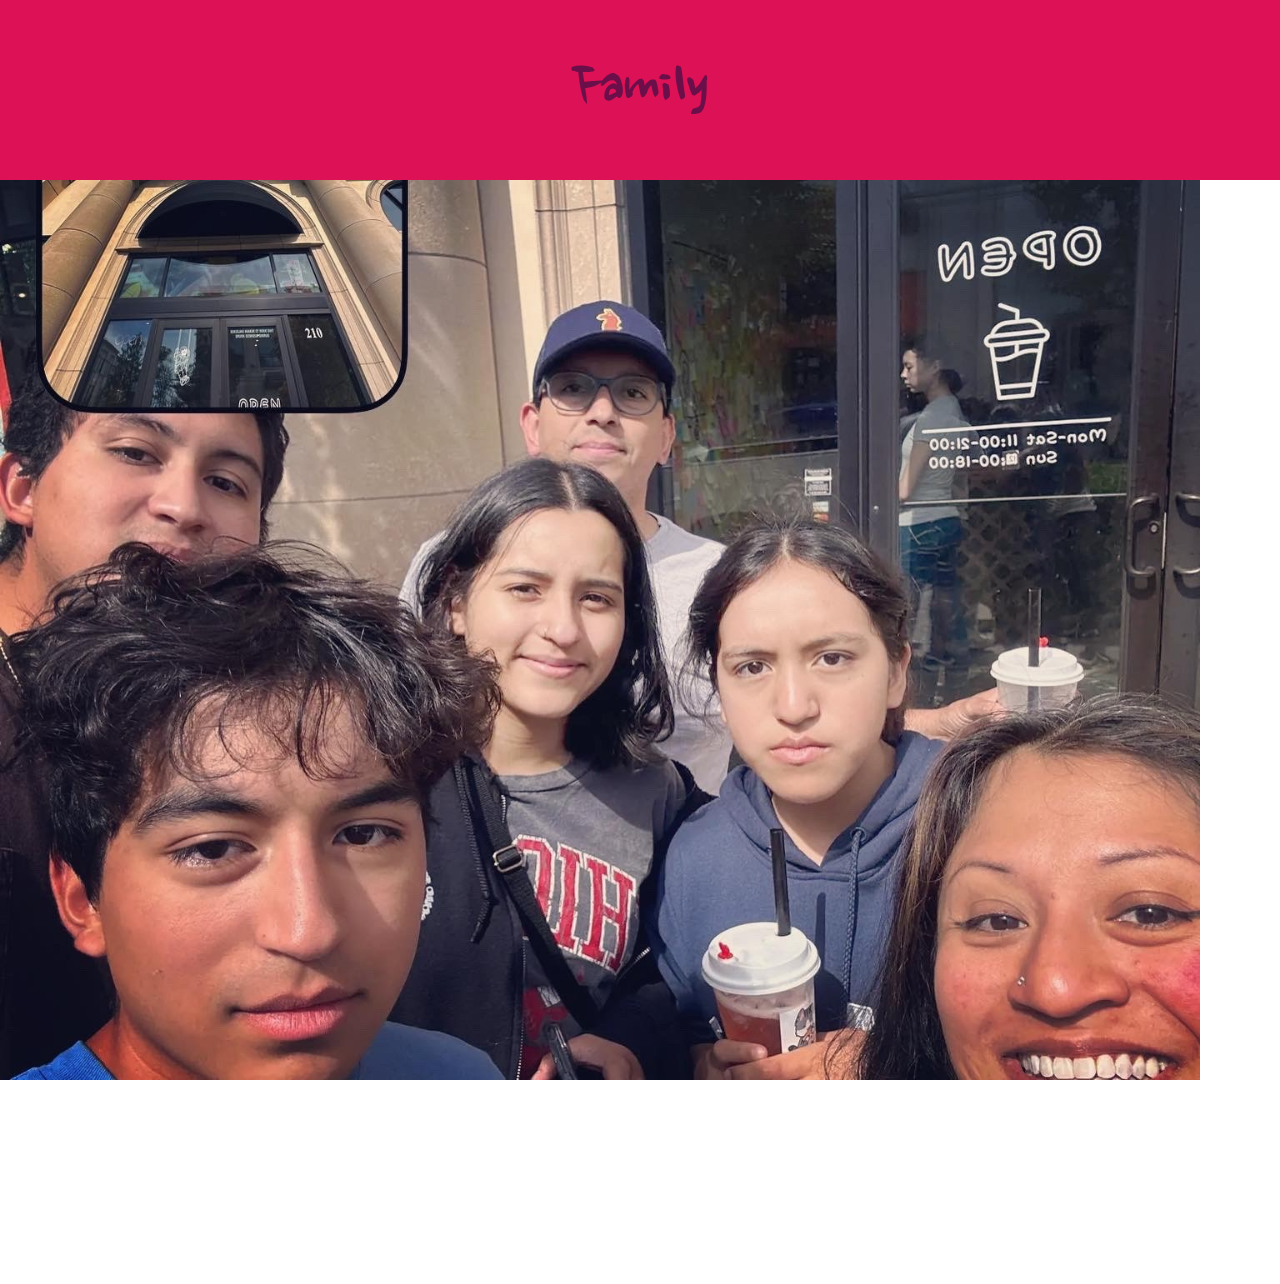
<file: portfolio/Family.html>
<!DOCTYPE html>
<html lang="en">
<head>
    <meta charset="UTF-8">
    <meta name="viewport" content="width=device-width, initial-scale=1.0">
    <title>Document</title>
    <link rel="stylesheet" href="style2.css" />
    <link rel="preconnect" href="https://fonts.googleapis.com">
<link rel="preconnect" href="https://fonts.gstatic.com" crossorigin>
<link href="https://fonts.googleapis.com/css2?family=Nanum+Brush+Script&display=swap" rel="stylesheet">
</head>
<body>
    <div class="site-heading">
        <h1>Family</h1>
    </div>
    <img class="family" src="Santos Family.jpeg" alt="">
</body>
</file>
<file: portfolio/style2.css>
/* RESET RULE  */
*{
    padding: 0;
    margin: 0;
    box-sizing: border-box;
}

.site-heading{
    background-color: #dd1155;
    color: #6A0F49;
    text-align: center;
    padding: 50px 0;
}

h1{
font-family: 'Nanum Brush Script', cursive;
font-size: 4rem;
}

.site-heading nav{
    margin-top: 20px;
    display: flex;
    justify-content:  space-around;
}

.site-heading a{
    text-decoration: none;
    color: inherit;
    }


    /* familyimage*/
    .family{
        height: 100vh;
        background-position: center;
        background-size:contain;
        background-repeat: no-repeat;
        margin-bottom: 200px;
    }
   #portrait{
    height: 50vh;
    width: 50vw;
   }

   #pix{
    height: 100%;

   }
   .bio{
    display: flex;
    flex-direction: row;
   }
</file>
